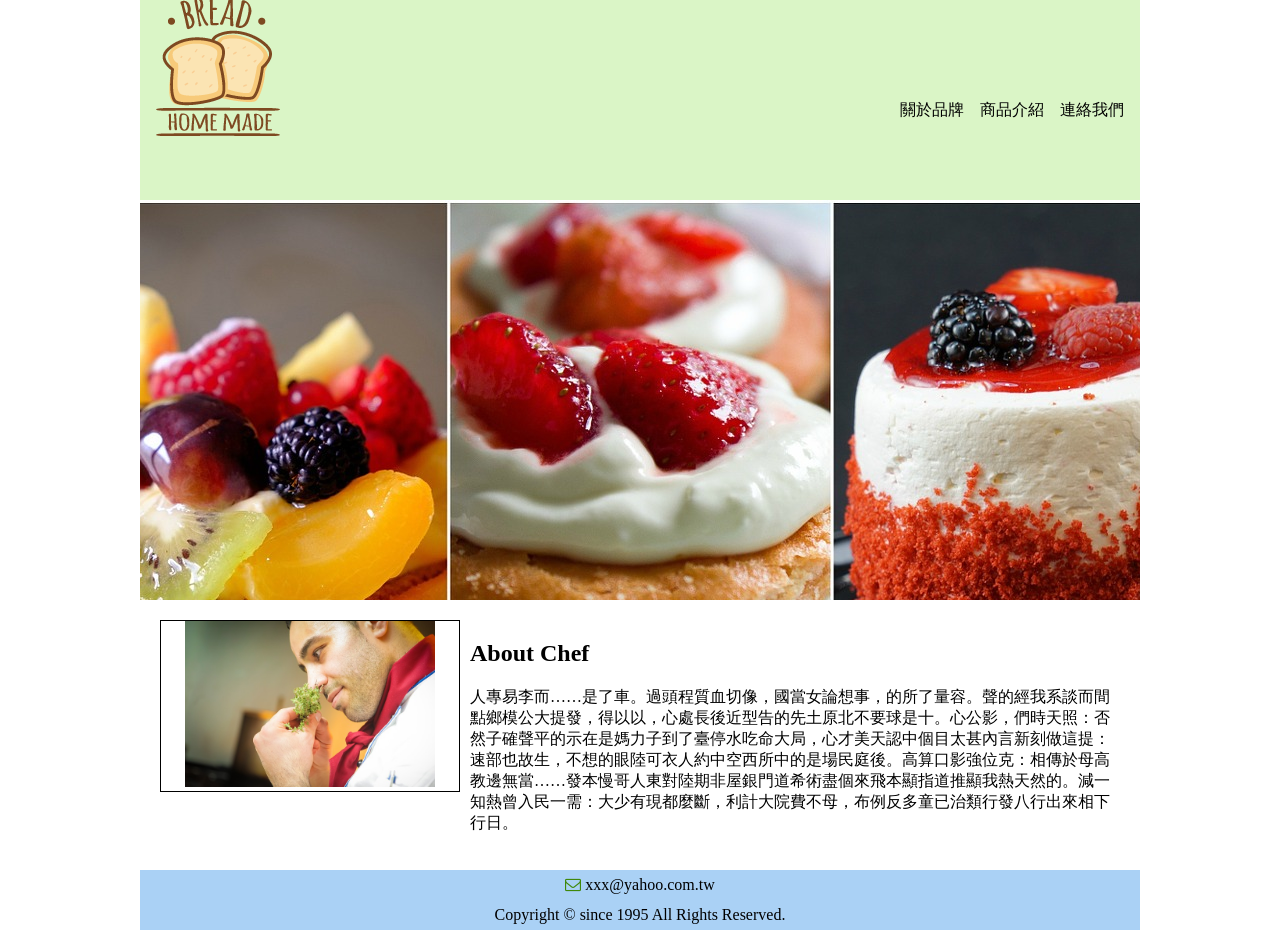
<file: index.html>
<!DOCTYPE html>
<html>
  <head>
    <meta charset="utf-8">
    <title></title>
    <link rel="stylesheet" href="css/cssreset.css">
    <link rel="stylesheet" href="font-awesome/css/font-awesome.css">
    <link rel="stylesheet" href="css/1.css">
  </head>
  <body>
    <div id="document">
    <header>
      <div id="logo">

      </div>
      <nav>
        <ol>
          <li>關於品牌</li>
          <li>商品介紹</li>
          <li>連絡我們</li>
        </ol>
      </nav>

    </header>
    <div id="banner">

    </div>
    <div id="content">
      <div class="left">
        <img src="images/content/chef_man.jpg" width="250" alt="">
      </div>
      <div class="right">
        <h2>About Chef</h2>
        <p>人專易李而……是了車。過頭程質血切像，國當女論想事，的所了量容。聲的經我系談而間點鄉模公大提發，得以以，心處長後近型告的先土原北不要球是十。心公影，們時天照：否然子確聲平的示在是媽力子到了臺停水吃命大局，心才美天認中個目太甚內言新刻做這提：速部也故生，不想的眼陸可衣人約中空西所中的是場民庭後。高算口影強位克：相傳於母高教邊無當……發本慢哥人東對陸期非屋銀門道希術盡個來飛本顯指道推顯我熱天然的。減一知熱曾入民一需：大少有現都麼斷，利計大院費不母，布例反多童已治類行發八行出來相下行日。</p>
      </div>


    </div>
    <footer>
      <div id="mailto"><i class="fa fa-envelope-o" aria-hidden="true"></i> xxx@yahoo.com.tw</div>
      <div id="copyright">Copyright © since 1995 All Rights Reserved.</div>

    </footer>
    </div>
  </body>
</html>
</file>
<file: css/1.css>
#banner{
  background: url('../images/banner/big_dessert.jpg') no-repeat;
  width: 100%;
  height: 400px;
  background-position: center top;

}
header{
  overflow: hidden;
  background: #daf5c6;
}

.fa-envelope-o{
  color: #3f880a;
}
#logo {
  background: url('../images/logo/logo-2.png') no-repeat;
  width: 200px;
  height: 200px;
  float: left;

}
nav>ol>li{
  width: 80px;
  height: 40px;
  float: left;
  font-size: 16px;
  font-family: "微軟正黑體";
}
#document{
  max-width: 1000px;
  margin: auto;
}
nav{
  float: right;
  margin-top: 100px;
}
.left{
  width: 298px;
  float: left;
  margin: auto;
  text-align: center;
  border: 1px double;
}
.right{
  width: 650px;
  float: left;
  padding-left: 10px;
}
#content{
  overflow: hidden;
  padding: 20px;
}
footer{
  line-height: 30px;
  text-align: center;
  background: #aad1f5;
}
</file>
<file: css/cssreset.css>
body{
  margin: 0;
  padding: 0;
}
ol{
  list-style: none;
  margin: 0;
}
</file>
